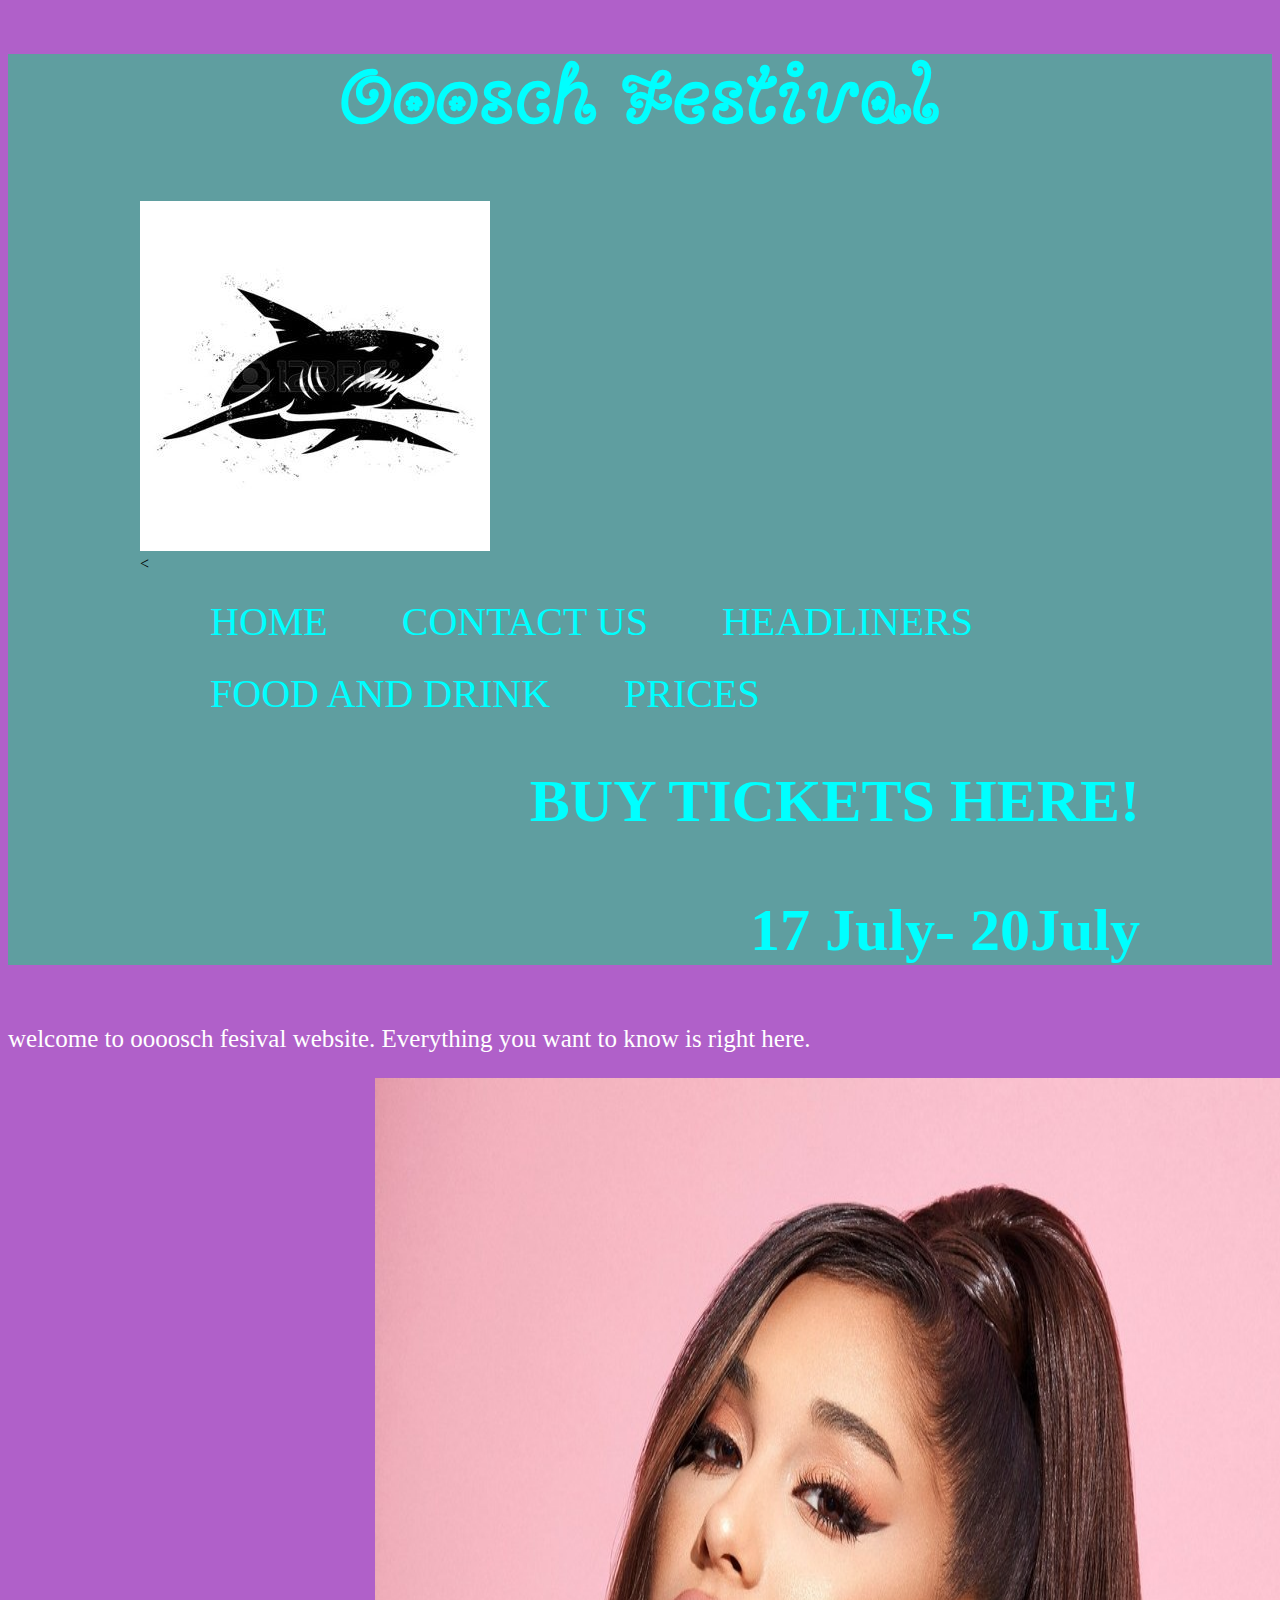
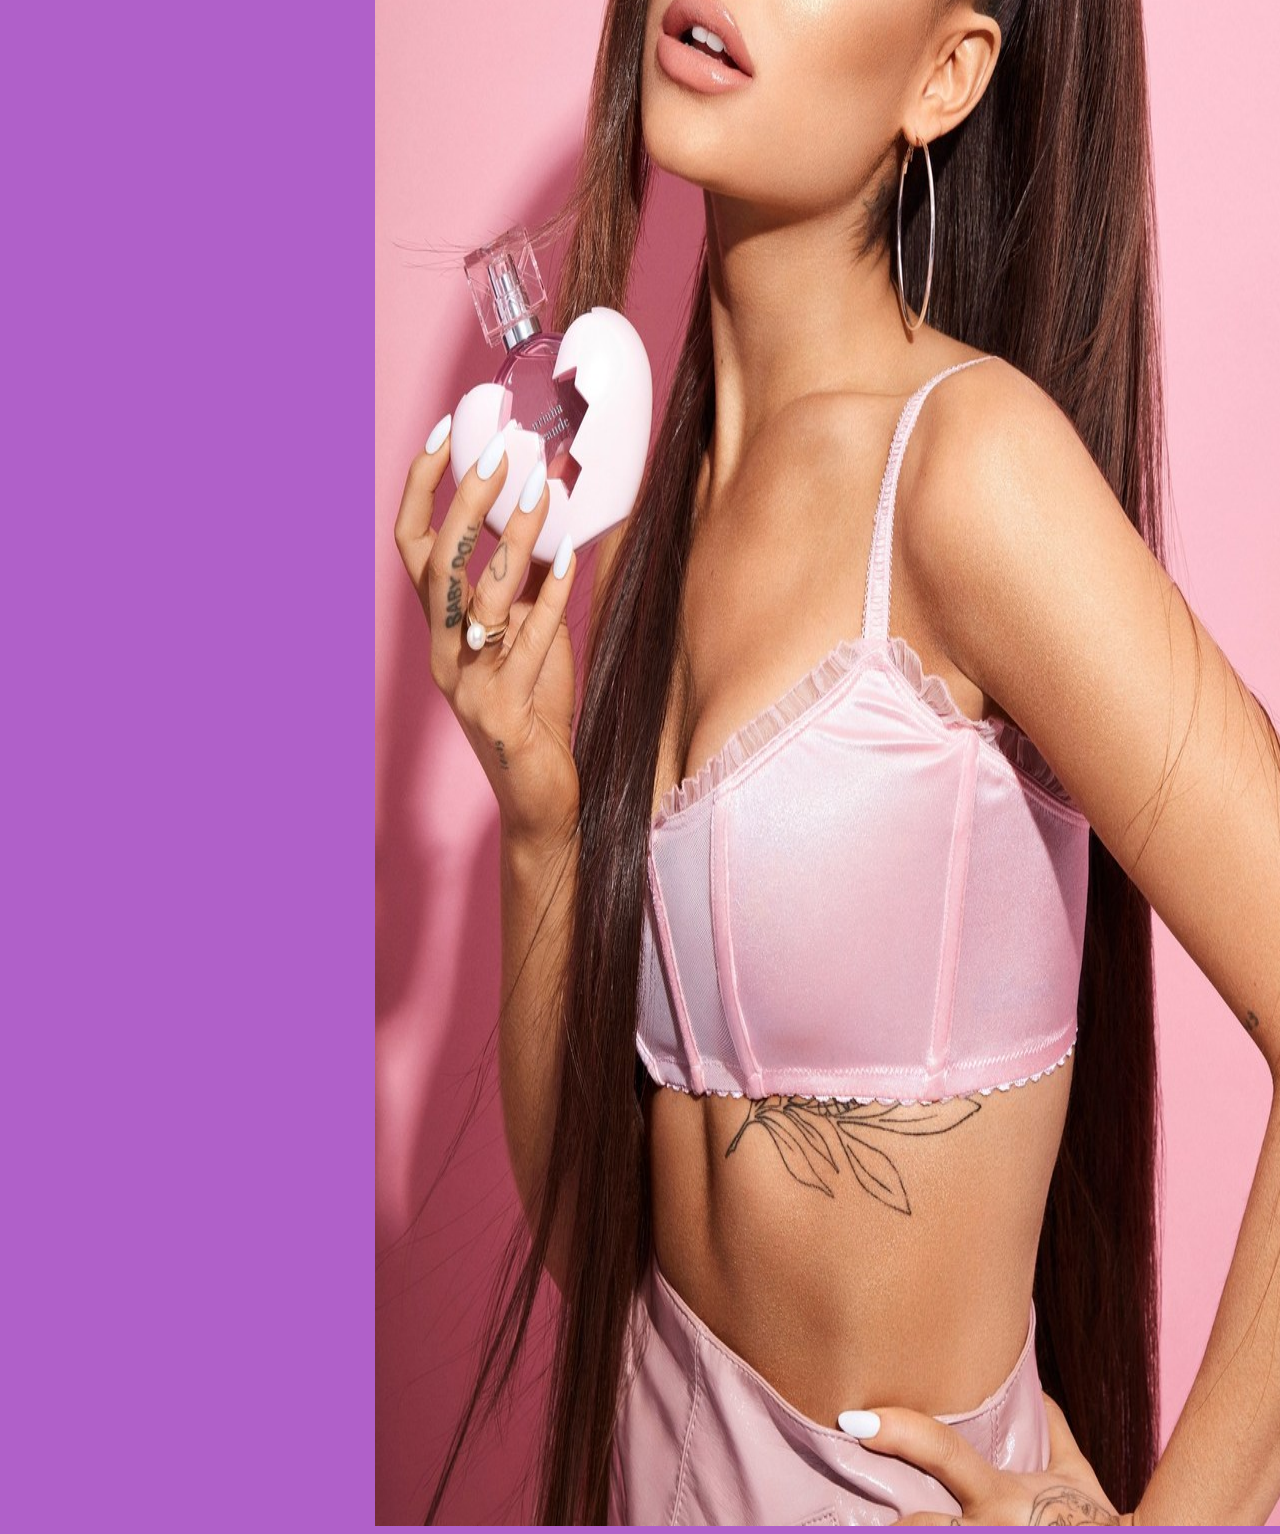
<file: index.html>
<!DOCTYPE html>
<html lang="en">
<head>
    <meta charset="UTF-8">
    <meta name="viewport" content="width=device-width, initial-scale=1.0">
    <meta http-equiv="X-UA-Compatible" content="ie-edge">
    <link rel="stylesheet" type="text/css" href="main.css">
    <link href="food and drink.html">
    <link href="aboutus.html">
    <title>ooooschh Festival</title>
</head>
<body>
<header>     
        <div class="container1">
            <h1 class ="title"> Ooosch Festival</h1>
                    <img src="Images/shark logo.jpg" alt="sharklogo"> 
            <nav><
                <ul>
                     <li><a id="active" href="index.html"> Home </a></li>
                     <li><a href="aboutus.html"> Contact us </a></li>
                     <li><a href="whatson.html"> Headliners </a></li>
                     <li><a href="food and drink.html"> Food and drink </a></li>
                     <li><a href="prices.html"> Prices </a></li>
               </ul>
                <h2>BUY TICKETS HERE!</h2>
                <h3> 17 July- 20July </h3>
            </nav>
        </div>
</header> 
<main>
             <p1 id= "welcome"> welcome to oooosch fesival website. Everything you want to know is right here. </p> 
         <div id= "music">           
        <img id ="grande" src="Images/Arianra grande.jpg" alt="popstar who sings break free">
        <img id ="lily" src="Images/lily-allen-portrait.jpg"alt="known for singing smile">
        <img id ="mello" src="Images/marshmallo.jpg" alt="Best DJ to date">
        </div>
</main>
<footer>

</footer>
</body>

</html>
</file>
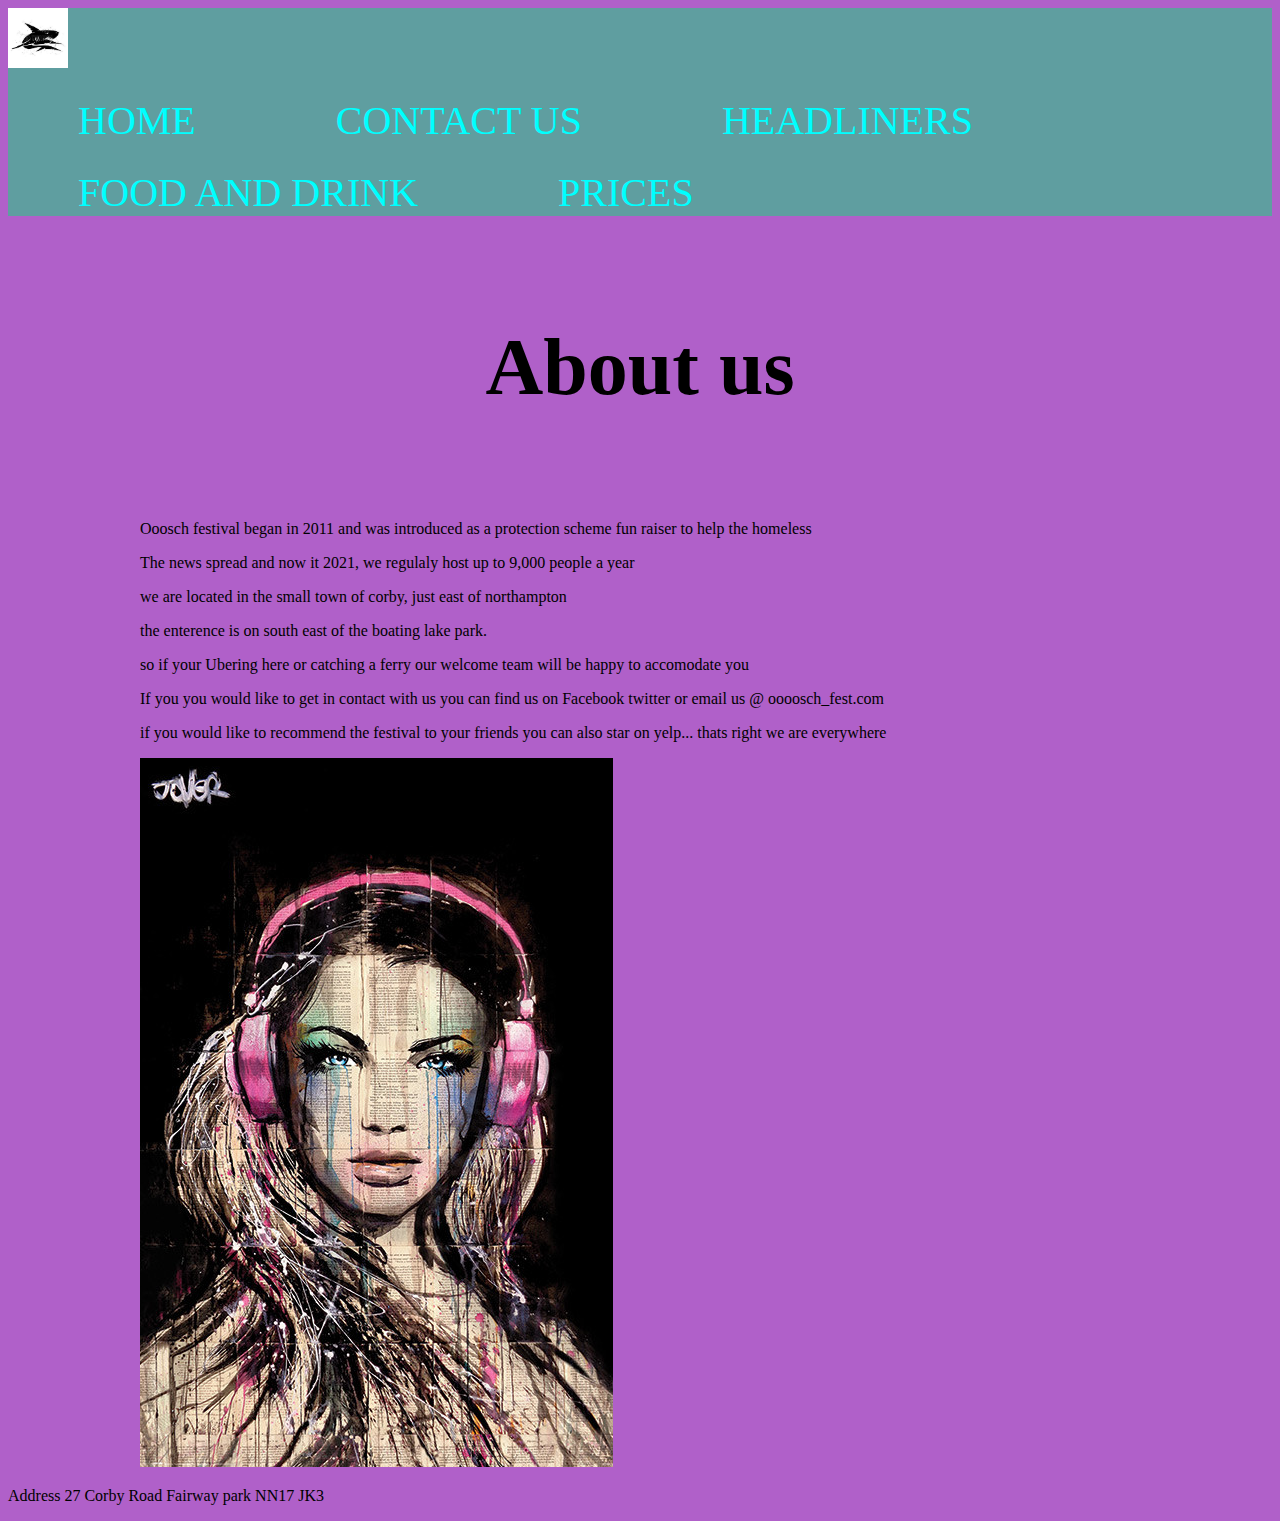
<file: aboutus.html>
<!DOCTYPE html>
<html lang="en">
<head>
    <meta charset="UTF-8">
    <meta name="viewport" content="width=device-width, initial-scale=1.0">
    <meta http-equiv="X-UA-Compatible" content="ie-edge">
    <link rel="stylesheet" type="text/css" href="main.css">
    <title></title>
</head>
<body>
</head>
<body>
<header>     
    <div class="container">
         </div>
                    <img src="Images/shark logo.jpg" alt="sharklogo" id = "logo1"> 
            <nav id = "ab">  
                <ul>
                     <li><a class="active 2" href="index.html"> Home </a><li>
                     <li><a href="aboutus.html"> Contact us </a><li>
                     <li><a href="whatson.html"> Headliners </a><li>
                     <liv><a href="food and drink.html"> Food and drink </a><li>
                     <li><a href="prices.html"> Prices </a><li>
               </ul>
            </nav>
        </div>
</header> 
<main>
    <div id= "About us">    
         <h4>About us</h4>
         <p> Ooosch festival began in 2011 and was introduced as a protection  scheme fun raiser to help the homeless</p>
        <p> The news spread and now it 2021, we regulaly host up to 9,000 people    a year</p>
         <p> we are located in the small town of corby, just east of northampton</p>

         <p> the enterence is on south east of the boating lake park.</p> 
         <p> so if your Ubering here or catching a ferry our welcome team will be happy to accomodate you</p>
        
        
         <p> If you you would like to get in contact with us you can find us on Facebook twitter or email us @ oooosch_fest.com </p>
         <p> if you would like to recommend the festival to your friends you can also star on yelp... thats right we are everywhere </p>
    </div>
        <div>
            <img src="Images/Background.jpg" alt="headphones lady" id = "lady">
       
    </div>
</main>
<footer> 
    <p id = "address">
        Address
        27 Corby Road
        Fairway park 
        NN17 JK3
    </p>  

</footer>
</body>
</html>
</file>
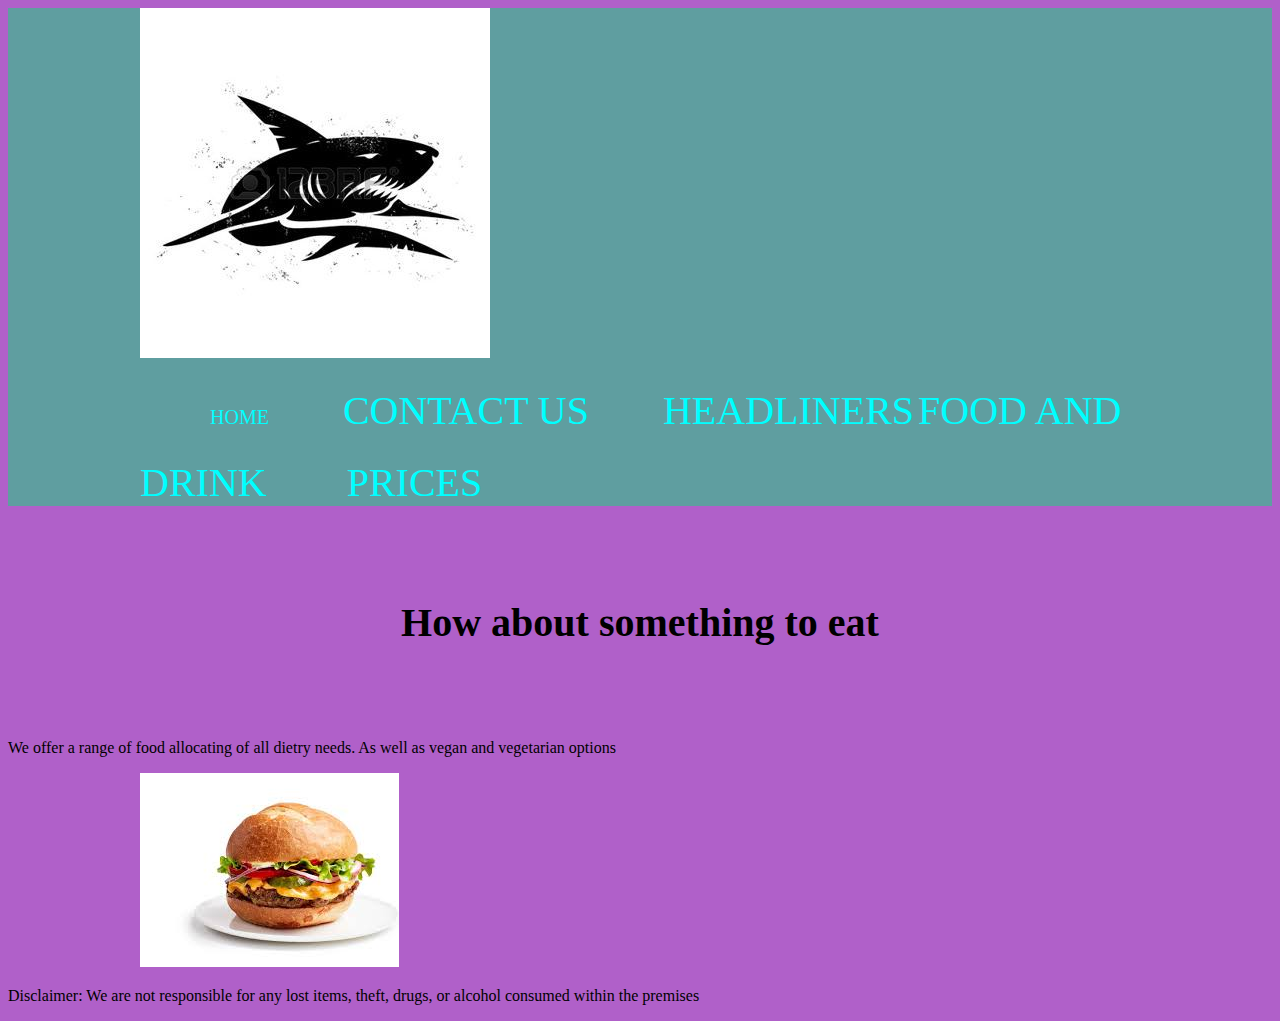
<file: food and drink.html>
<!DOCTYPE html>
<html lang="en">
<head>
    <meta charset="UTF-8">
    <meta name="viewport" content="width=device-width, initial-scale=1.0">
    <meta http-equiv="X-UA-Compatible" content="ie-edge">
    <link rel="stylesheet" type="text/css" href="main.css">
    <title></title>
</head>
<body>
<header>     
        <div class="container">
                    <img src="Images/shark logo.jpg" alt="sharklogo" class = "logo3"> 
            <nav id = "fd">  
                <ul>
                     <li><a class="active4" href="index.html"> Home </a></li>
                     <li><a href="aboutus.html"> Contact us </a></li>
                     <li><a href="whatson.html"> Headliners </a></li>
                     <liv><a href="food and drink.html"> Food and drink </a></li>
                     <li><a href="prices.html"> Prices </a></li>
               </ul>
            </nav>
        </div>
</header> 
<main>
    <h6>How about something to eat </h6>
    <p> We offer a range of food allocating of all dietry needs. As well as vegan and vegetarian options</p>
    <div id = "food">
        <img id = " burger" src="Images/Burger to eat.jpg" alt="Burger and bun">
    </div>
</main>
<footer>
    <p id = "disclaimer" > Disclaimer: We are not responsible for any lost items, theft, drugs, or alcohol consumed within the premises </p>
</footer>
</body>

</html>
</file>
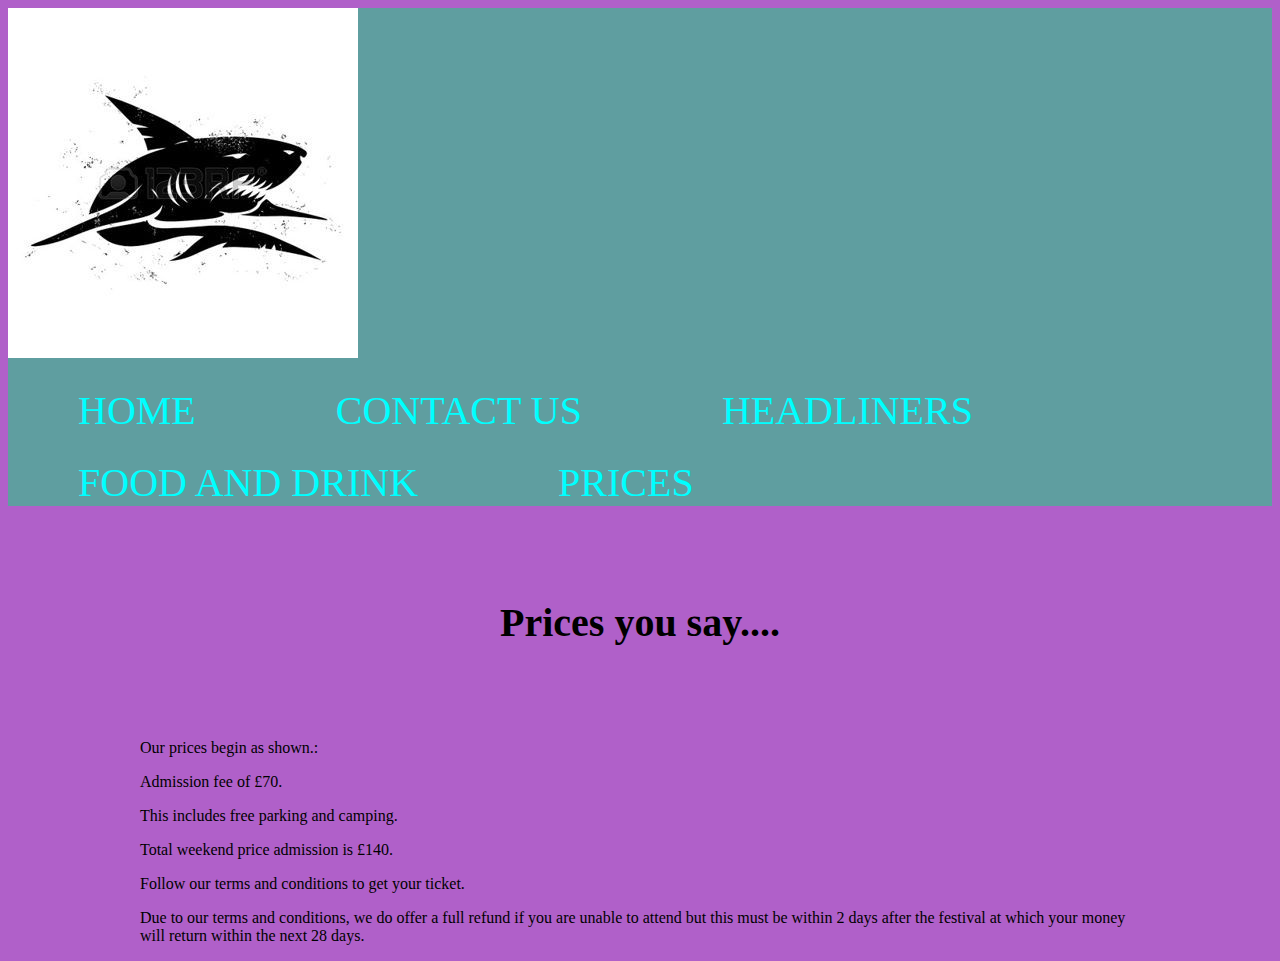
<file: prices.html>
<!DOCTYPE html>
<html lang="en">
<head>
    <meta charset="UTF-8">
    <meta name="viewport" content="width=device-width, initial-scale=1.0">
    <link rel="stylesheet" type="text/css" href="main.css">
    <title>Document</title>
</head>
<body>
<header>     
    <div class="container">
         </div>
                    <img src="Images/shark logo.jpg" alt="sharklogo" class = "logo4"> 
            <nav>
                <ul>
                     <li><a class="active5" href="index.html"> Home </a><li>
                     <li><a href="aboutus.html"> Contact us </a><li>
                     <li><a href="whatson.html"> Headliners </a><li>
                     <liv><a href="food and drink.html"> Food and drink </a><li>
                     <li><a href="prices.html"> Prices </a><li>
               </ul> 
            </nav>
            

        </div>
</header>  
<main>
        <div id = "prices">
            <h6>Prices you say....</h6>
            <p1> Our prices begin as shown.:</p>   
            <p1> Admission fee of £70. </p>
            <p> This includes free parking and camping.</p>
            <p> Total weekend price admission is £140. </p>
            <p> Follow our terms and conditions to get your ticket.</p>
        </div>   
</main>  
<foot>
    <div id = "refund">
        <p> Due to our terms and conditions, we do offer a full refund if you are unable to attend but this must be within 2 days after the festival at which your money will return within the next 28 days. </p>
    </div>
</foot>
</body>
</html>
</file>
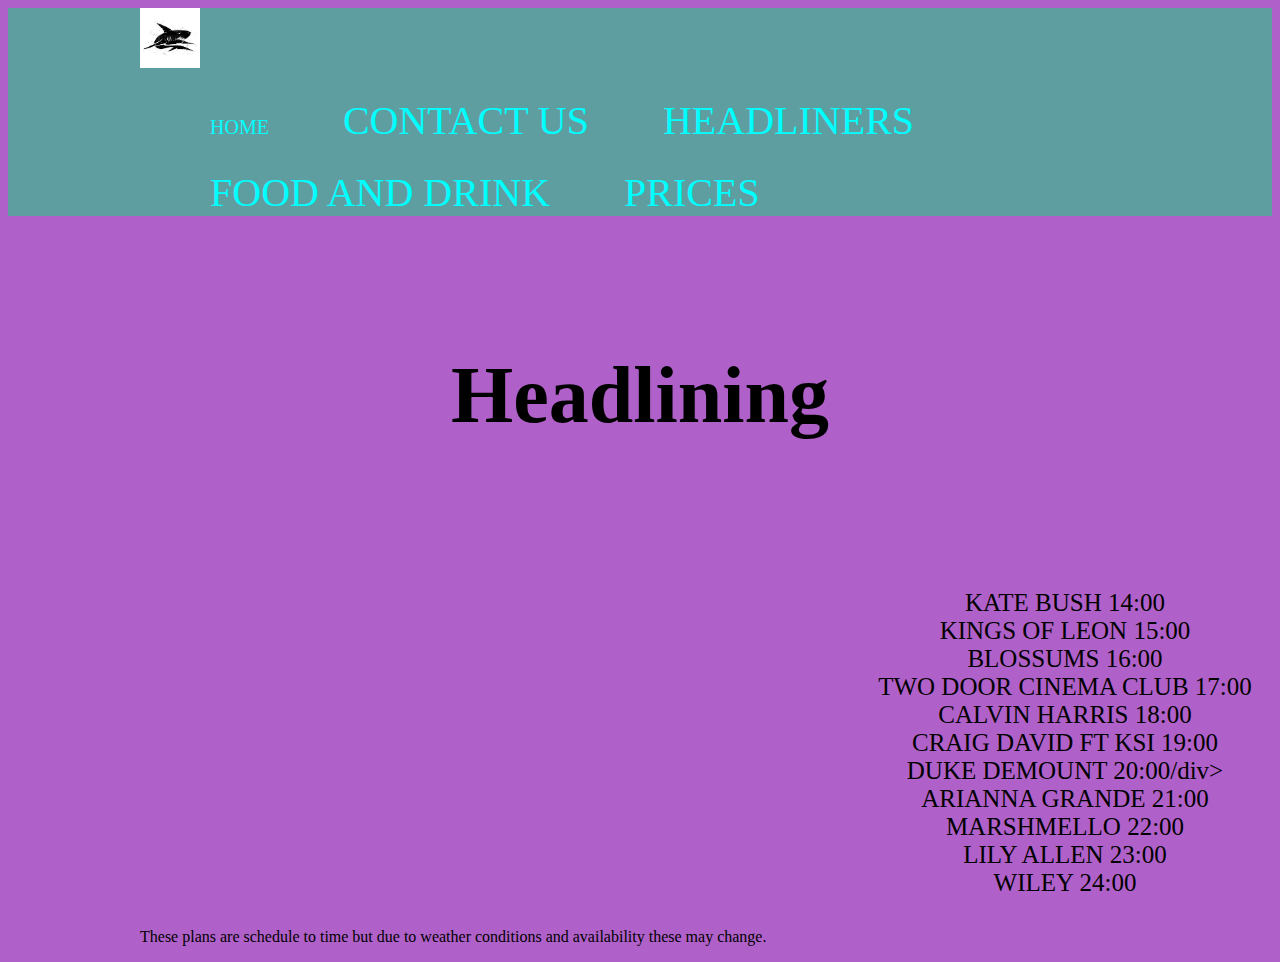
<file: whatson.html>
<!DOCTYPE html>
<html lang="en">
<head>
    <meta charset="UTF-8">
    <meta name="viewport" content="width=device-width, initial-scale=1.0">
    <link rel="stylesheet" type="text/css" href="main.css">
    <title>Document</title>
</head>
<body>
<header>
        <div class="container2"> 
        <img src="Images/shark logo.jpg" alt="sharklogo" id="logo2">
        </div>
        <nav class="nav3">
            <div>
                <li><a class="active3" href="index.html">Home</a></li>
                <li><a href="aboutus.html">Contact us</a></li>
                <li><a href="whatson.html">Headliners</a></li>
                <li><a href="food and drink.html">Food and drink</a></li>
                <li><a href="prices.html">Prices</a></li>
            </div>
        </nav>
</header>
    <div>
        <h5> Headlining</h5 >
<main>

            <div class="box">    
                <div id="box box1"> KATE BUSH 14:00</div>
                <div id="box box2"> KINGS OF LEON 15:00</div>
                <div id="box box3"> BLOSSUMS 16:00</div>
                <div id="box box4"> TWO DOOR CINEMA CLUB 17:00</div>
                <div id="box box5"> CALVIN HARRIS 18:00</div>
                <div id="box box6"> CRAIG DAVID FT KSI 19:00</div>
                <div id="box box7"> DUKE DEMOUNT 20:00/div>
                <div id="box box8"> ARIANNA GRANDE 21:00</div>
                <div id="box box9"> MARSHMELLO 22:00</div>
                <div id="box box10"> LILY ALLEN 23:00</div>
                <div id="box box11"> WILEY 24:00</div>
            </div>
</main>
<footer>
    <p id = "weather conditons"> These plans are schedule to time but due to weather conditions and availability these may change. </p>
</footer>
</body>
</html>
</file>
<file: main.css>
@import url('https://fonts.googleapis.com/css2?family=Bonbon&display=swap');  

body{
    margin:16;
    background: rgb(176, 96, 201);
    

}
div{
    width: 1000px;
    margin: 0 auto;

}    

.container1{
    width: 1000px;
    margin: 0 auto;

}

.conatainer2{
    width:1000px;
    margin: 0 auto;

}

.container3{
    width:1000px;
    margin: 0 auto;
}

.container4{
    width:1000px;
    margin:0;

}


header{
    background:cadetblue;

}

nav header::after{
    content:"";
    display: table;
    clear: both;
}
    

nav ul{
    margin: 0;
    padding: 0;
    list-style: none;
}

nav li{
    
    display: inline-block;
    margin-left: 70px;
    padding-top: 25px;
}


nav a{
    color:cyan;
    text-decoration: none;
    text-transform: uppercase;
    font-size: 40px;
}

.active2{
    font-size: 20px;
}

.active3{
    font-size: 20px;

}

.active4{
    font-size: 20px;

}

.title{
    font-family: 'Bonbon', cursive;
    text-align: center;
    color: cyan;
    font-size: 80px;
}

h2{
    font-size: 60px;
    text-align: right;
    color: cyan;
}
h3{
    font-size: 60px;
    text-align: right;
    color: cyan
}

h4{
    font-size: 80px;
    text-align: center;
}

h5{
    font-size: 80px;
    text-align: center;
}

#welcome{
    font-size: 25px;
    color: white;
}


.box{
    color:rgb(0, 0, 0);
    font-size: 25px;
    text-align: center;
    padding: 15px;
    width: 150px;
}

#box1 {background: crimson;
}
#box2 {background: rgb(33, 33, 140)}
#box3 {background: rgb(85, 255, 0)}
#box4 {background: rgb(225, 0, 255)}
#box5 {background: rgb(229, 255, 0)}
#box6 {background: rgb(255, 102, 0)}
#box7 {background: rgb(0, 255, 217)}
#box8 {background: rgb(255, 0, 200)}
#box9 {background: rgb(85, 255, 0)}
#box10{background: blanchedalmond}
#box11{background: black
}


h6{
    font-size: 40px;
    text-align: center;
}


#music{
    display:flex;
    height: 36%;
    width: 42%;
}
.grande{
    width: 100%;
    height: 20%;
    
    
}

.lily{
    width: 30%;
    height: 20%;
    
}
.mello{
    width: 20%;
    height: 30%;
}

#logo1{
    width: 60px;
    height: 60px;

}

#logo2{
    width: 60px;
    height:60px;
}


#logo3{
    width: 60px;
    height:60px;
}

#logo4{
    width: 60px;
    height:60px;
}
</file>
